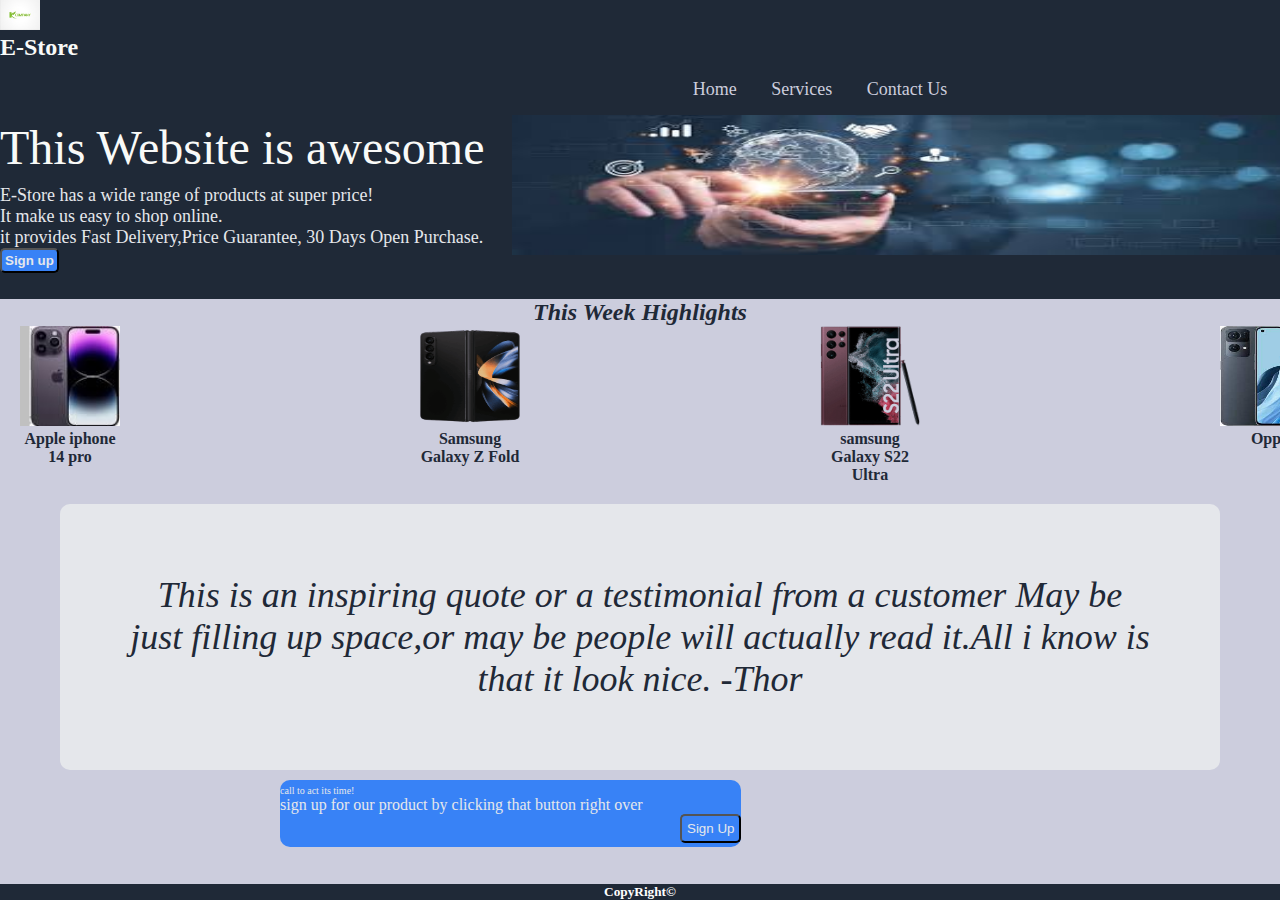
<file: index.html>
<!DOCTYPE html>
<html lang="en">
    <head>
      <title>E-store</title>
        <meta charset="UTF-8">
        <meta http-equiv="X-UI-Compatible" content="IE-edge">
        <meta name="viewport" content="width=device-width, initial-scale=1.0">
        <link href="style.css"rel=stylesheet>
        <link href='http://fonts.googleapis.com/css?family=Roboto:400,100,100italic,300,300italic,400italic,500,500italic,700,700italic,900italic,900' rel='stylesheet' type='text/css'>
    <head>
        <body class="body">
           <header class="headertop">
            <section>
             <img src="./images/leafy-letter-k-logoa.jpg" width="40px" height="30px" alt="E-store">
             <h1 id="h1">E-Store</h1>
              <nav id="menu">
               <ul> 
                  <li><a href=#>Home</a></li>
                  <li><a href="./pages/services.html">Services</a></li>
                  <li><a href="./pages/contact_us.html">Contact Us</a></li>
              </ul>
              </nav>
            </section>
          </header>
          <main>
           <div class="content">
            <section class="contentleft">
              <aside>
                <p class="contheadtop">This Website is awesome</p>
                <p class="contheadpara">E-Store has a wide range of products at super price! 
                <p class="contheadpara">It make us easy to shop online.</p><p class="contheadpara">it provides Fast Delivery,Price Guarantee,
                  30 Days Open Purchase.</p>
               <button class="button">Sign up</button></p>
              </aside>
            </section>
            <section class="contentright"><img src="./images/Newimagecover.jpeg" width="800px"height="140px">
            </section>
          </div>
          <p class="fighead">This Week Highlights</p>
               <section class="figpara">
               <figure>
                 <img src="images/iphonenew.jfif" width="100" height="100">
                 <figcaption>Apple iphone 14 pro</figcaption>
               </figure>
               <figure>
                 <img src="./images/samsunggalaxy.png" width="100" height="100">
                 <figcaption>Samsung Galaxy Z Fold</figcaption>
               </figure>
               <figure>
                 <img src="./images/samsunggalaxys22ultra.png" width="100" height="100">
                 <figcaption>samsung Galaxy S22 Ultra</figcaption>
               </figure>
               <figure>
                <img src="./images/oppo.jfif" width="100" height="100">
                <figcaption>Oppo</figcaption>
               </figure>
               </section>
              <div class="para">
                 <p>This is an inspiring quote or a testimonial from a customer May be just filling up space,or may be people will actually read it.All i know is that it look nice.
                  -Thor
                  </p>
              </div>
              <div id="call">
                <p class="calltoact">call to act its time!</p>
                <p class="">sign up for our product by clicking that button right over</p>
                <button class="buttonaction">Sign Up</button>
              </div>
            </main>
            <footer class="footer">
             <h5>CopyRight&copy;</h5>
            </footer>
        </body>
</html>
</file>
<file: style.css>
*{
  margin:0;
  padding:0;
}
.body
{
border-right:2px;
background-color:#cccddd;
font-family: 'Times New Roman', Times, serif;
}
.headertop
{
background-color:#1f2937;
}
#h1
{
  border: bottom 2px;
  color:#f9faf8;
  font-size:24px;
}
#menu
{
  width:900px;
  margin:auto;
  text-align:center;
  font-size:18px;
  color:#e5e7eb;
  font-family: 'Times New Roman', Times, serif;
  border-top:10px;
  margin-right:10px;
  margin-top:3px;
}
#menu ul
{
  list-style-type:none;
  padding:0;
  margin:0;
}
 #menu ul li
{
  display:inline-block;
}
#menu ul li :hover
{
  background-color:#1f2937;
}
#menu ul li a,:visited
{
  color:#cccddd;
  display:block;
  padding:15px;
  text-decoration:none;
}
#menu ul li a,:hover
{
color:#cccddd;
text-decoration:none;
}
.content
{
  background-color:#1f2937;
  width:100%;
  margin: top 10px;
}
.contentleft
{
width:40%;
float:left;
background-color:#1f2937;
padding-bottom: 26px;
}
.contheadtop
{
  padding-top:5px;
  font-size:48px;
  font-weight:400;
  color:#f9faf8;
  padding-bottom:10px;
}
.contheadpara
{
  font-size:18px;
  color:#e5e7eb;
}
.button 
{
  padding-top:3px;
  padding-bottom:3px;
  padding-right :3px;
  padding-left:3px;
  float:left;
  position:relative;
  background-color:#3882f6;
  color:#e5e7eb;
  font-weight:bolder;
  border-radius:5px;
}
.contentright
{
width:60%;
float:left;
position:relative;
background-color: #1f2937;
padding-bottom:40px;
border-bottom: 80px;
}
.fighead
{
font-size:24px;
font-weight:bolder;
font-style:italic;
text-align: center;
color:#1f2937;
}
.figpara
{
  display:inline-flex;
  gap:300px;
  float:left;
  background-color:#cccddd;
  position:relative;
  font-weight:bolder;
  text-align: center;
  color:#1f2937;
  margin-left: 20px;
}
.para
{
  background-color:#e5e7eb;
  font-size:36px;
  font-weight:lighter;
  font-style:italic;
  color:#1f2937;
  display:inline-block;
  text-align:center;
  border-radius:10px;
  margin-top:20px;
  margin-left: 60px;
  margin-right: 60px;
  margin-bottom:10px;
  border:70px;
  padding:70px

}
#call
{
  background-color:#3882f6 ;
  color:#e5e7eb;
  float:left;
  margin-left:280px;
  border-radius:10px;
}
.calltoact
{
  position:relative;
  font-size:x-small;
  margin-top:5px;
}
.callsub
{
  background-color:#3882f6;
  font-size:xx-small;
}
.buttonaction
{
  background-color:#3882f6;
  color:#e5e7eb;
  padding:5px;
  margin-left:400px;
  margin-bottom:4px;
  border-radius:5px;
}
footer
{
  position:fixed;
  left: 0;
  bottom: 0;
  width: 100%;
  background-color:#1f2937;
  color: white;
  text-align: center;
}
</file>
